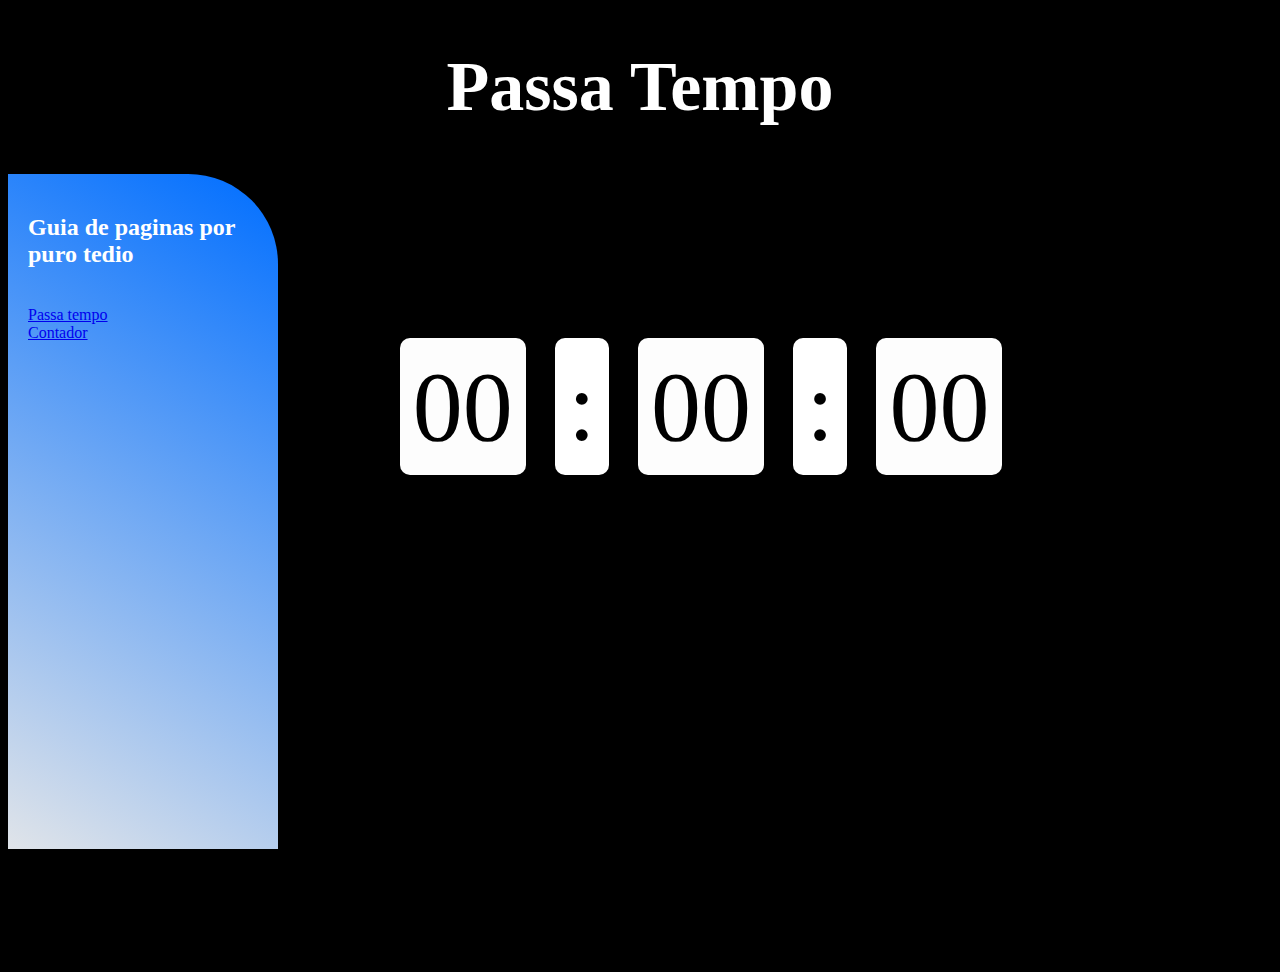
<file: Tedio/Passa Tempo/index.html>
<!DOCTYPE html>
<html lang="pt-br">
<head>
    <meta charset="UTF-8">
    <meta name="viewport" content="width=device-width, initial-scale=1.0">
    <title>Passa tempo</title>
    <link rel="stylesheet" href="style.css">
</head>
<body>
    <h1>Passa Tempo</h1>
    <div id="menu">
        <h2>Guia de paginas por puro tedio</h2></br>
        <a href="index.html">
          Passa tempo
        </a> </br>
        <a href="contador.html">
          Contador
        </a></br>
        </div>
        <div id="bloco">
    <span id="hour">00</span>
    <span>:</span>
    <span id="min">00</span>
    <span>:</span>
    <span id="sec">00</span>
    <script src="func.js"></script>
</div>
</body>
</html>
</file>
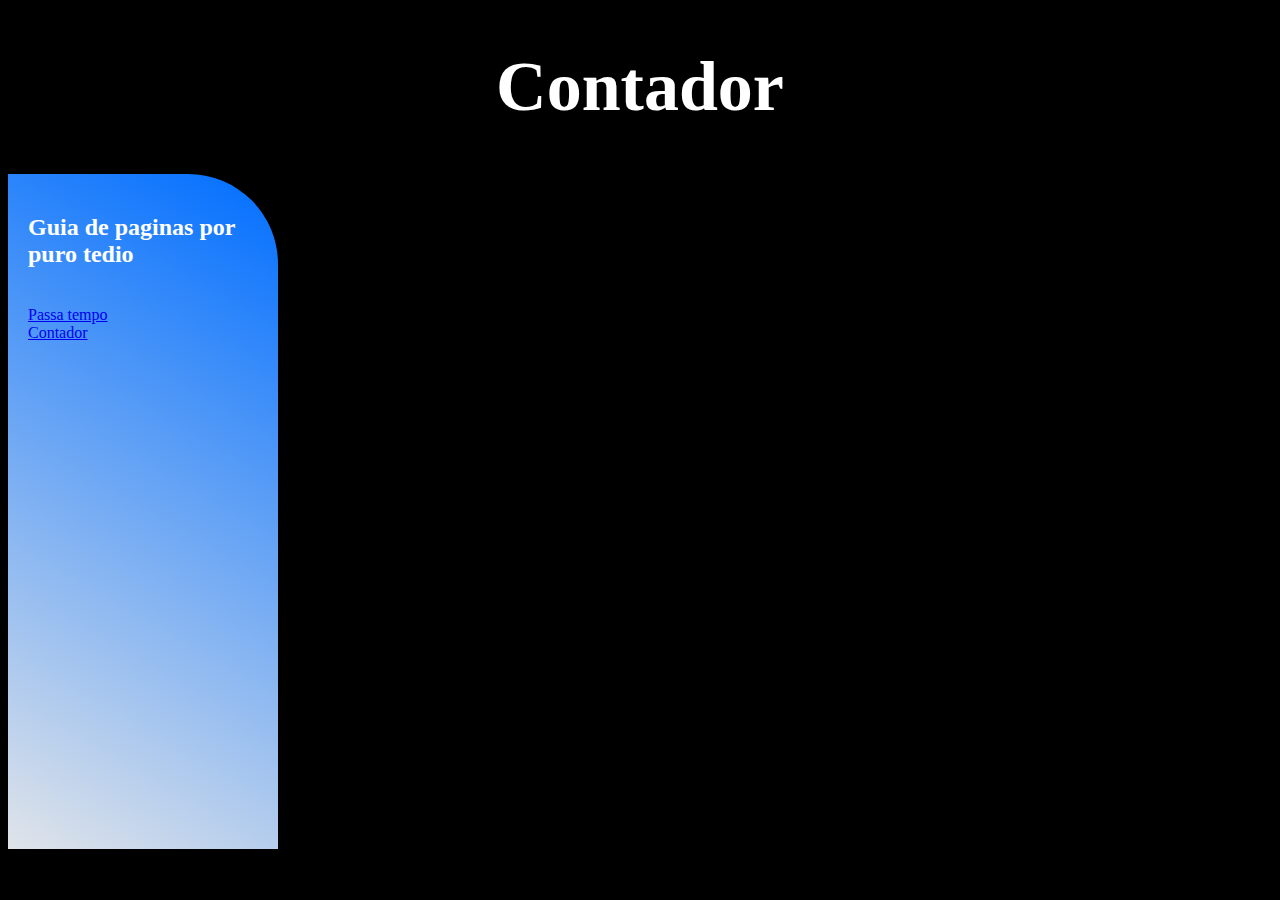
<file: Tedio/Passa Tempo/contador.html>
<!DOCTYPE html>
<html lang="pt-br">
<head>
    <meta charset="UTF-8">
    <meta name="viewport" content="width=device-width, initial-scale=1.0">
    <title>Passa tempo</title>
    <link rel="stylesheet" href="style.css">
</head>
<body>
    <h1>Contador</h1>
    <div id="menu">
        <h2>Guia de paginas por puro tedio</h2></br>
        <a href="index.html">
          Passa tempo
        </a> </br>
        <a href="contador.html">
          Contador
        </a></br>
        <div id="">

        </div>
    </body>
    </html>
</file>
<file: Tedio/Passa Tempo/style.css>
body{
    background-color: rgb(0, 0, 0);
}
h1{
 color: white;
 font-size: 70px;
 display: flex;
 justify-content: center;
 align-items: center;
}

span {
    width: 100%;
    height: 80vh;
    position: relative;

    padding: 13px;
    border-radius: 10px;
    background-color: white;
    color: black;
    font-size: 100px;
    margin: 1%;
}


#bloco {
 position: relative;
 left: 30%;
 bottom: 500px;
 
}


#hour, #min, #sec {
    color: black;
    background-color: rgb(253, 253, 253);
}

h2{
    padding: 40px 0 0 0;
    cursor: pointer;
}
#menu {
    color: #fff;
    width: 250px;
    padding-left: 20px;
    height: 75vh;
    background-image: linear-gradient(30deg, #e0e4e9, #006eff);
    border-top-right-radius: 90px;
}
</file>
